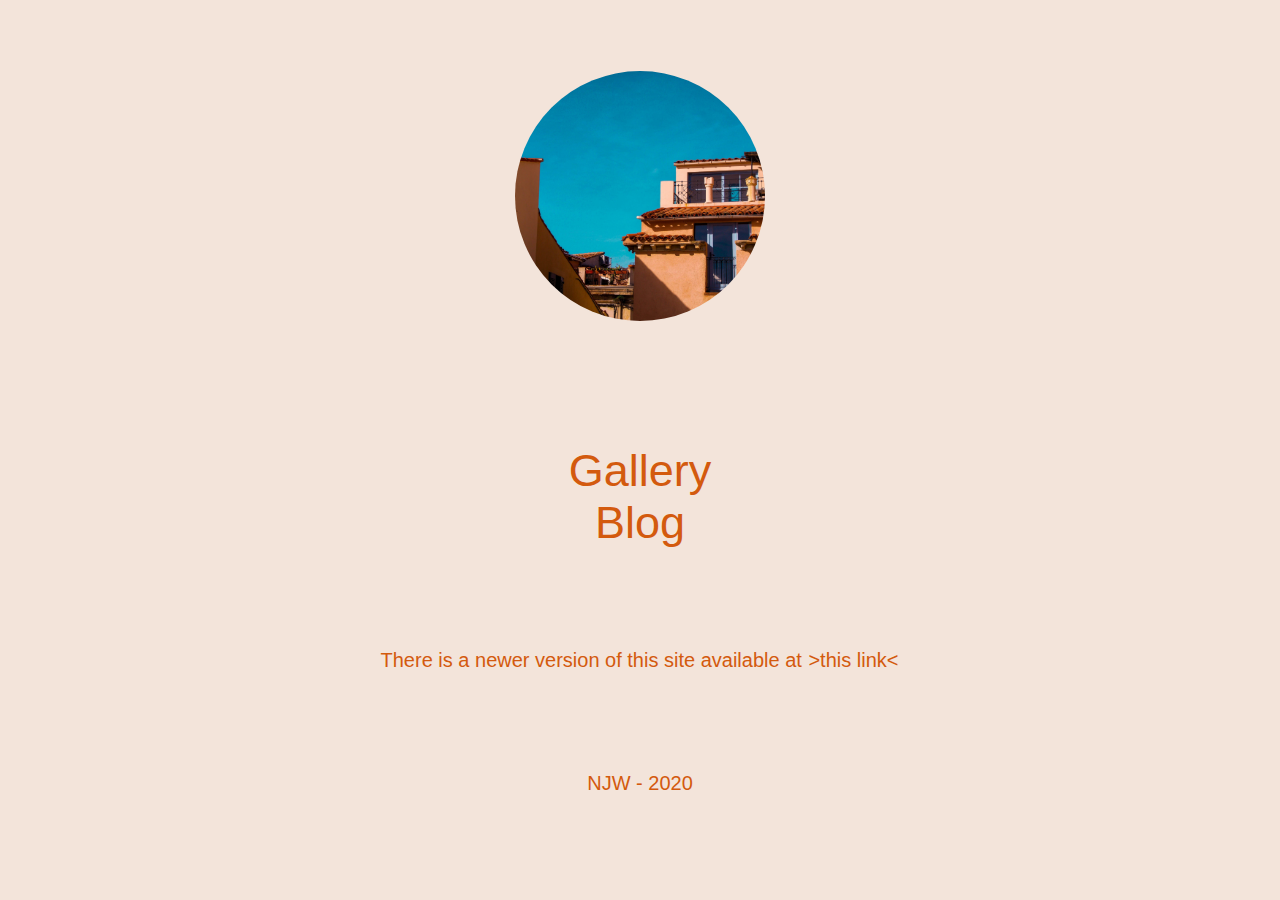
<file: index.html>
<!DOCTYPE html>
<html lang="en">
<head>
    <meta charset="UTF-8">
    <meta name="viewport" content="width=device-width, initial-scale=1.0">
    <title>NJW portfolio</title>
    <link rel="stylesheet" href="style.css">
    <!--<script type="text/javascript" src="js.js"></script> -->
</head>
<body>
    <div class="image-main">
        <img class="mepic" src="mypic.jpeg" alt="profilówka">
    </div>

    <div class="main-menu">
        <a href=gallery.html class='menu-options'>Gallery </a><br>
        <a class='menu-options' href="./jekyll-blog/index.html">Blog</a><br>
        
    </div>
    <!--
        Color switch - element który miał zmieniać kolor. Aktualnie niedostępny, ale wróci za jakiś czas
        ---

        <div class="div-color-switch">
            <a href="MojaStronalight.html" class="color-switch">☀️</a>
            <a href="MojaStrona.html" class="color-switch">🌑</a>
        </div>
    -->
    <p id="designedby">There is a newer version of this site available at <a href="https://njwww.netlify.app/">>this link<</a></p>
    <p id="designedby">NJW - 2020</p>
<script>
</script>
</body>
</html>
</file>
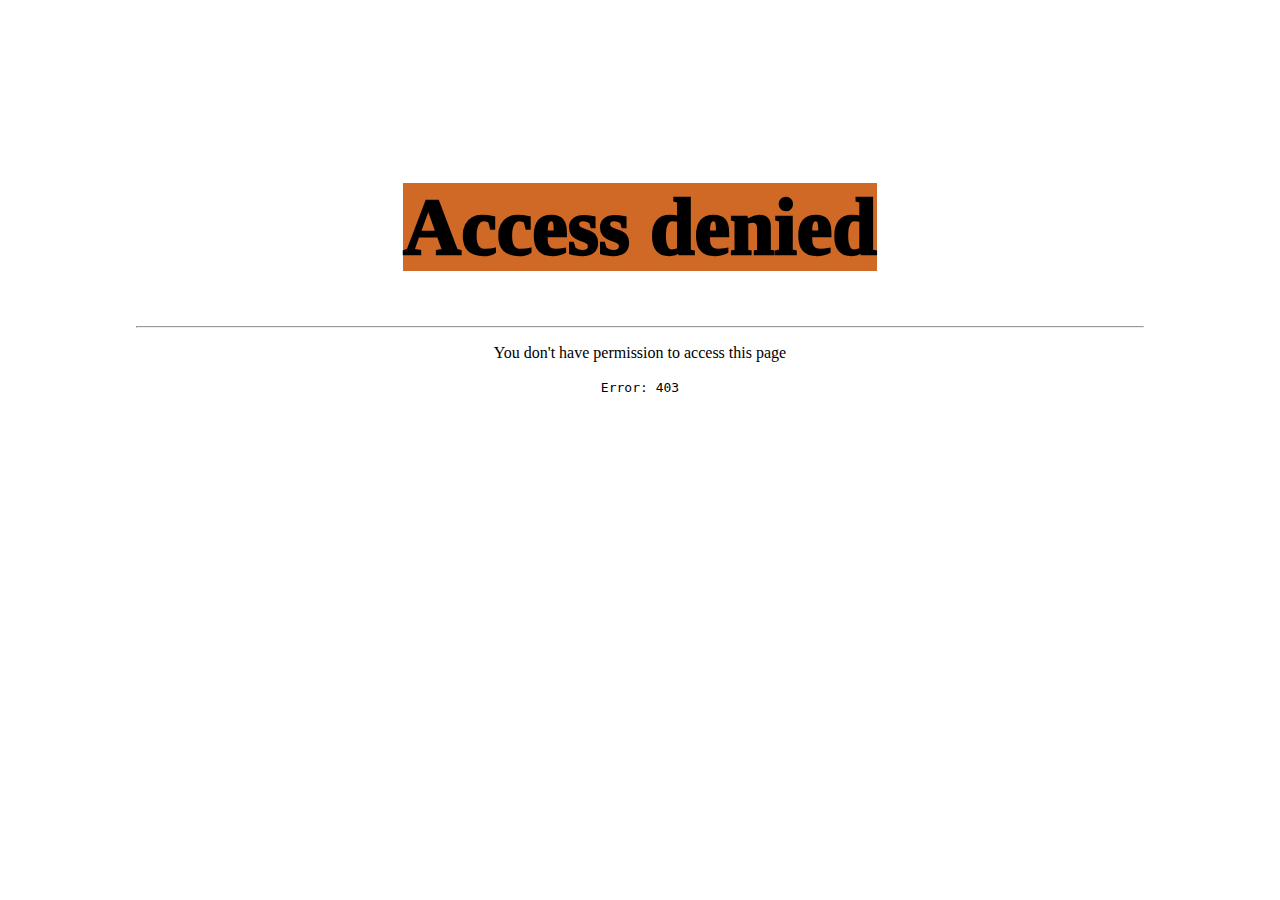
<file: 403-light.html>
<!DOCTYPE html>
<html lang="en">
<head>
    <meta charset="UTF-8">
    <meta http-equiv="X-UA-Compatible" content="IE=edge">
    <meta name="viewport" content="width=device-width, initial-scale=1.0">
    <title>403 | Forbidden</title>
    <link href="https://cdn.njwyganowski.com/picocss/css/pico.css" rel="stylesheet">
    <html data-theme="light"></html>
    <style>
        html {
            text-align: center;
            margin: 10%;

        }
        h1{
            font-size: 80px;
            font-weight: 1000;
        }
        mark {
            background-color: #d06826;
        }
    </style>
</head>
<body>
    <h1><mark>Access denied</mark></h1>
    <hr>
    <p>You don't have permission to access this page</p>
    <code>Error: 403</code>
    
</body>
</html>
</file>
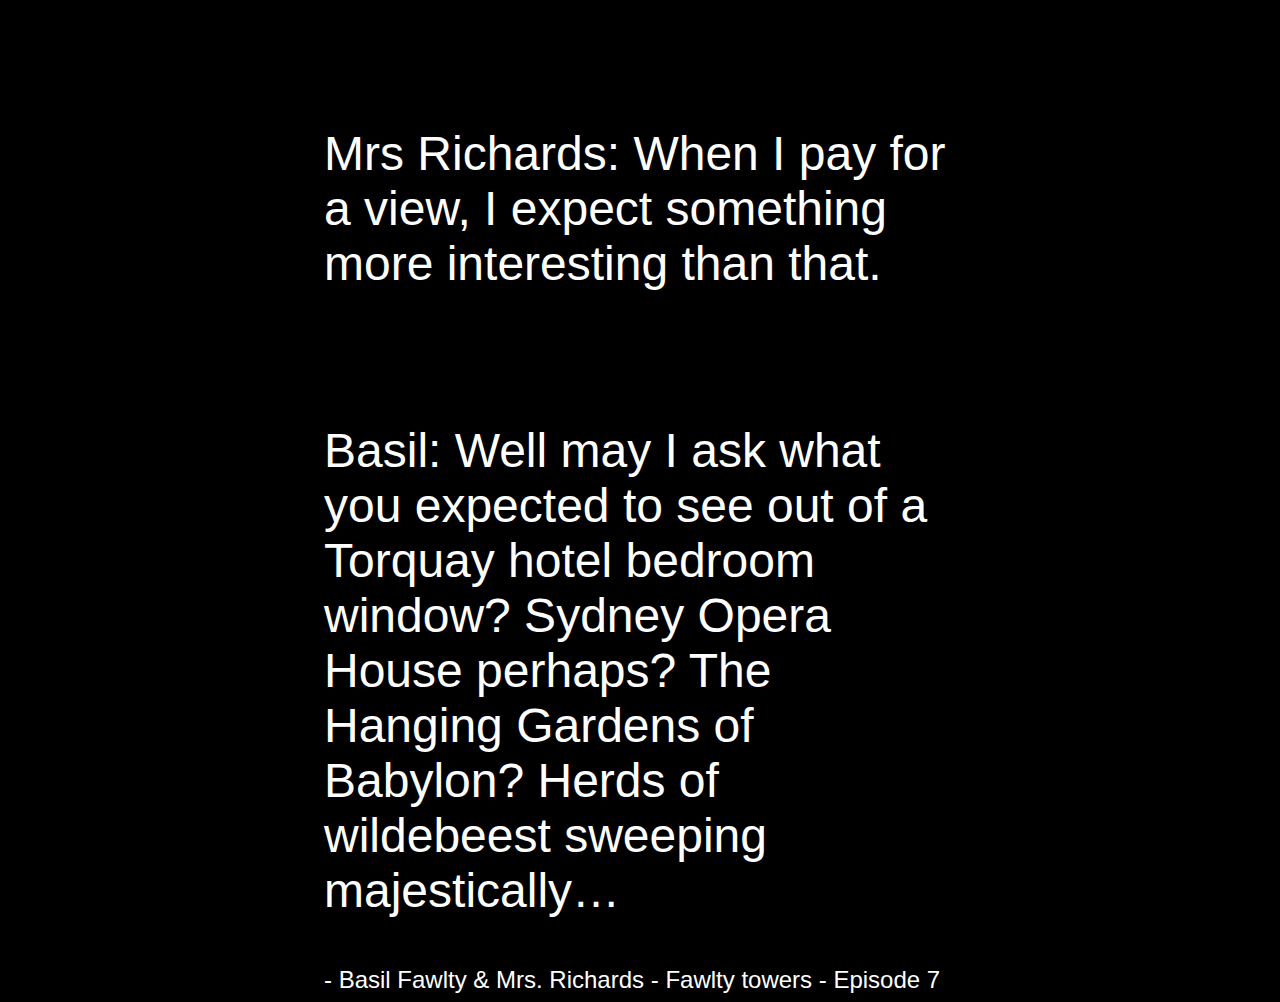
<file: sinkhole_landme_page.html>
<!DOCTYPE html>
<html lang="en">
<head>
    <meta charset="UTF-8">
    <meta http-equiv="X-UA-Compatible" content="IE=edge">
    <meta name="viewport" content="width=device-width, initial-scale=1.0">
    <title>I don't like the view</title>
<style>
        .text{
        font-family: Arial, sans-serif;
        color:white;
        font-size: 300%;
        margin-left: 25%;
        margin-right: 25%;
    }
    body{
        background-color: black;
    }
    #up{
        margin-top: 10%;
    }
    #who{
        font-family: Arial, sans-serif;
        color:white;
        font-size: 150%;
        margin-left: 25%;
        margin-right:25%;
    }
</style>


</head>
<body>
    <p class="text" id="up">Mrs Richards: When I pay for a view, I expect something more interesting than that.</p>
    <br>
    <br>
    <p class="text">Basil: Well may I ask what you expected to see out of a Torquay hotel bedroom window? Sydney Opera House perhaps? The Hanging Gardens of Babylon? Herds of wildebeest sweeping majestically…</p>
    <a id="who">- Basil Fawlty & Mrs. Richards - Fawlty towers - Episode 7</a>
</body>
</html>
</file>
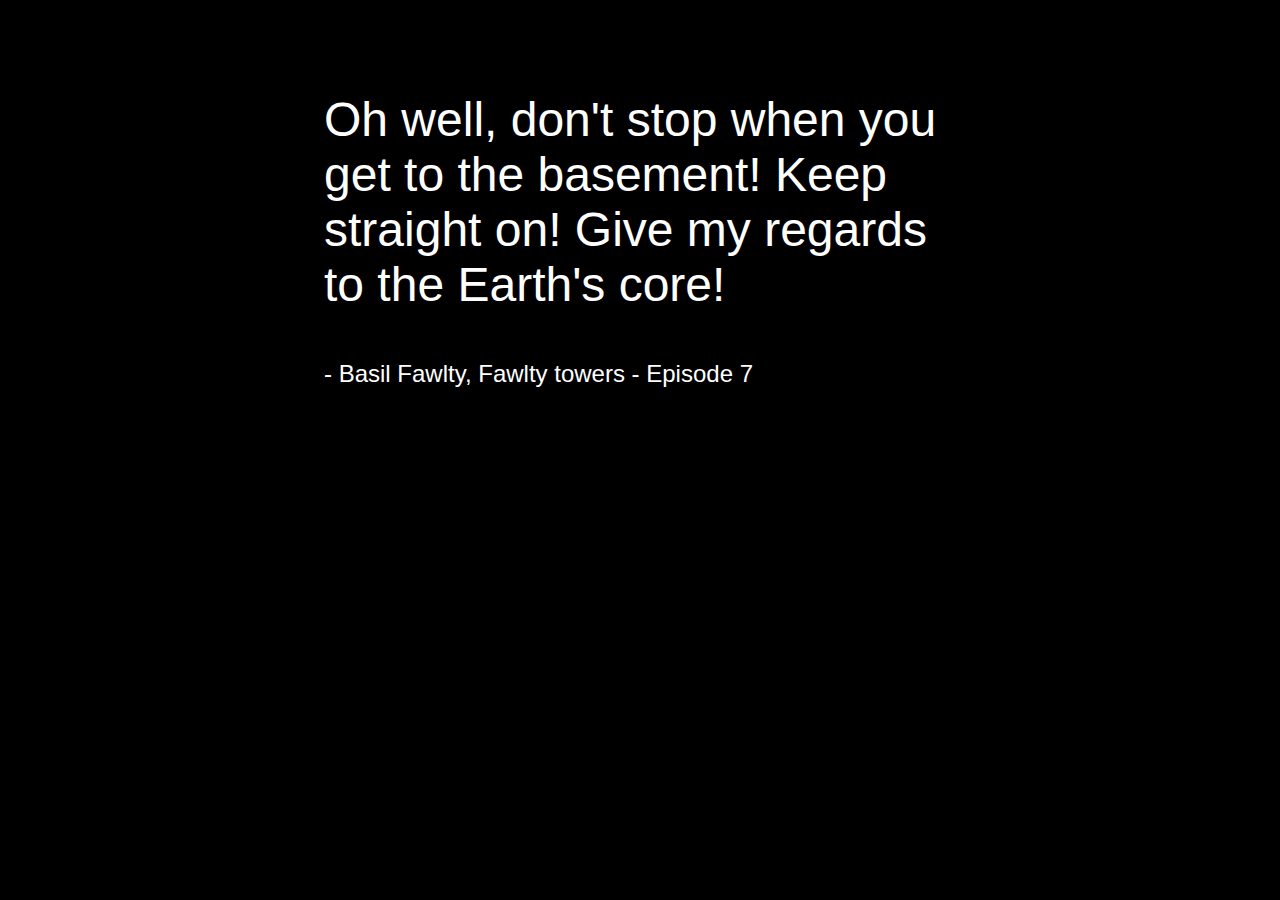
<file: sinkhole_landmepage_old2.html>
<!DOCTYPE html>
<html lang="en">
<head>
    <meta charset="UTF-8">
    <meta http-equiv="X-UA-Compatible" content="IE=edge">
    <meta name="viewport" content="width=device-width, initial-scale=1.0">
    <title>403</title>
<style>
        .text{
        font-family: Arial, sans-serif;
        color:white;
        font-size: 300%;
        margin-left: 25%;
        margin-right: 25%;
    }
    body{
        background-color: black;
    }
    #up{
        margin-top: 10%;
    }
    #who{
        font-family: Arial, sans-serif;
        color:white;
        font-size: 150%;
        margin-left: 25%;
        margin-right:25%;
    }
</style>


</head>
<body>
    <br>
    <br>
    <p class="text">Oh well, don't stop when you get to the basement! Keep straight on! Give my regards to the Earth's core!</p>
    <a id="who">- Basil Fawlty, Fawlty towers - Episode 7</a>
</body>
</html>
</file>
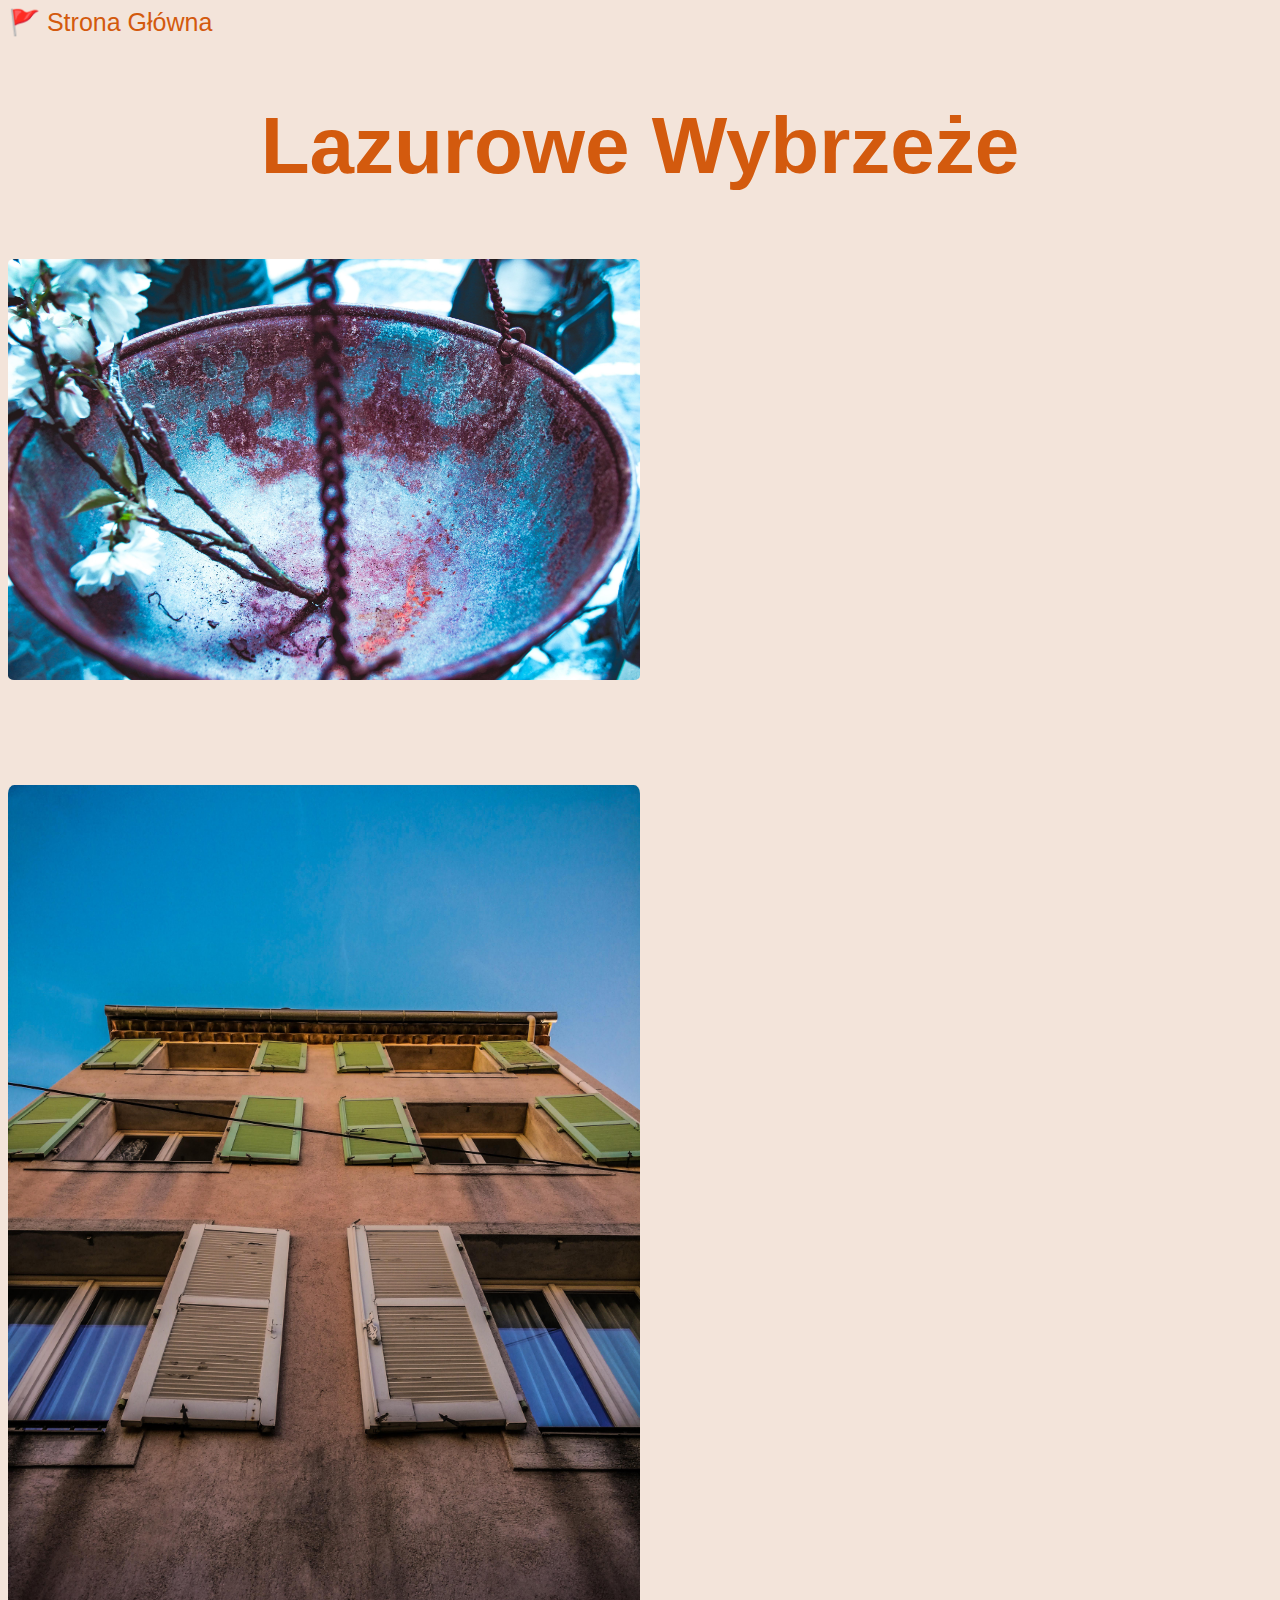
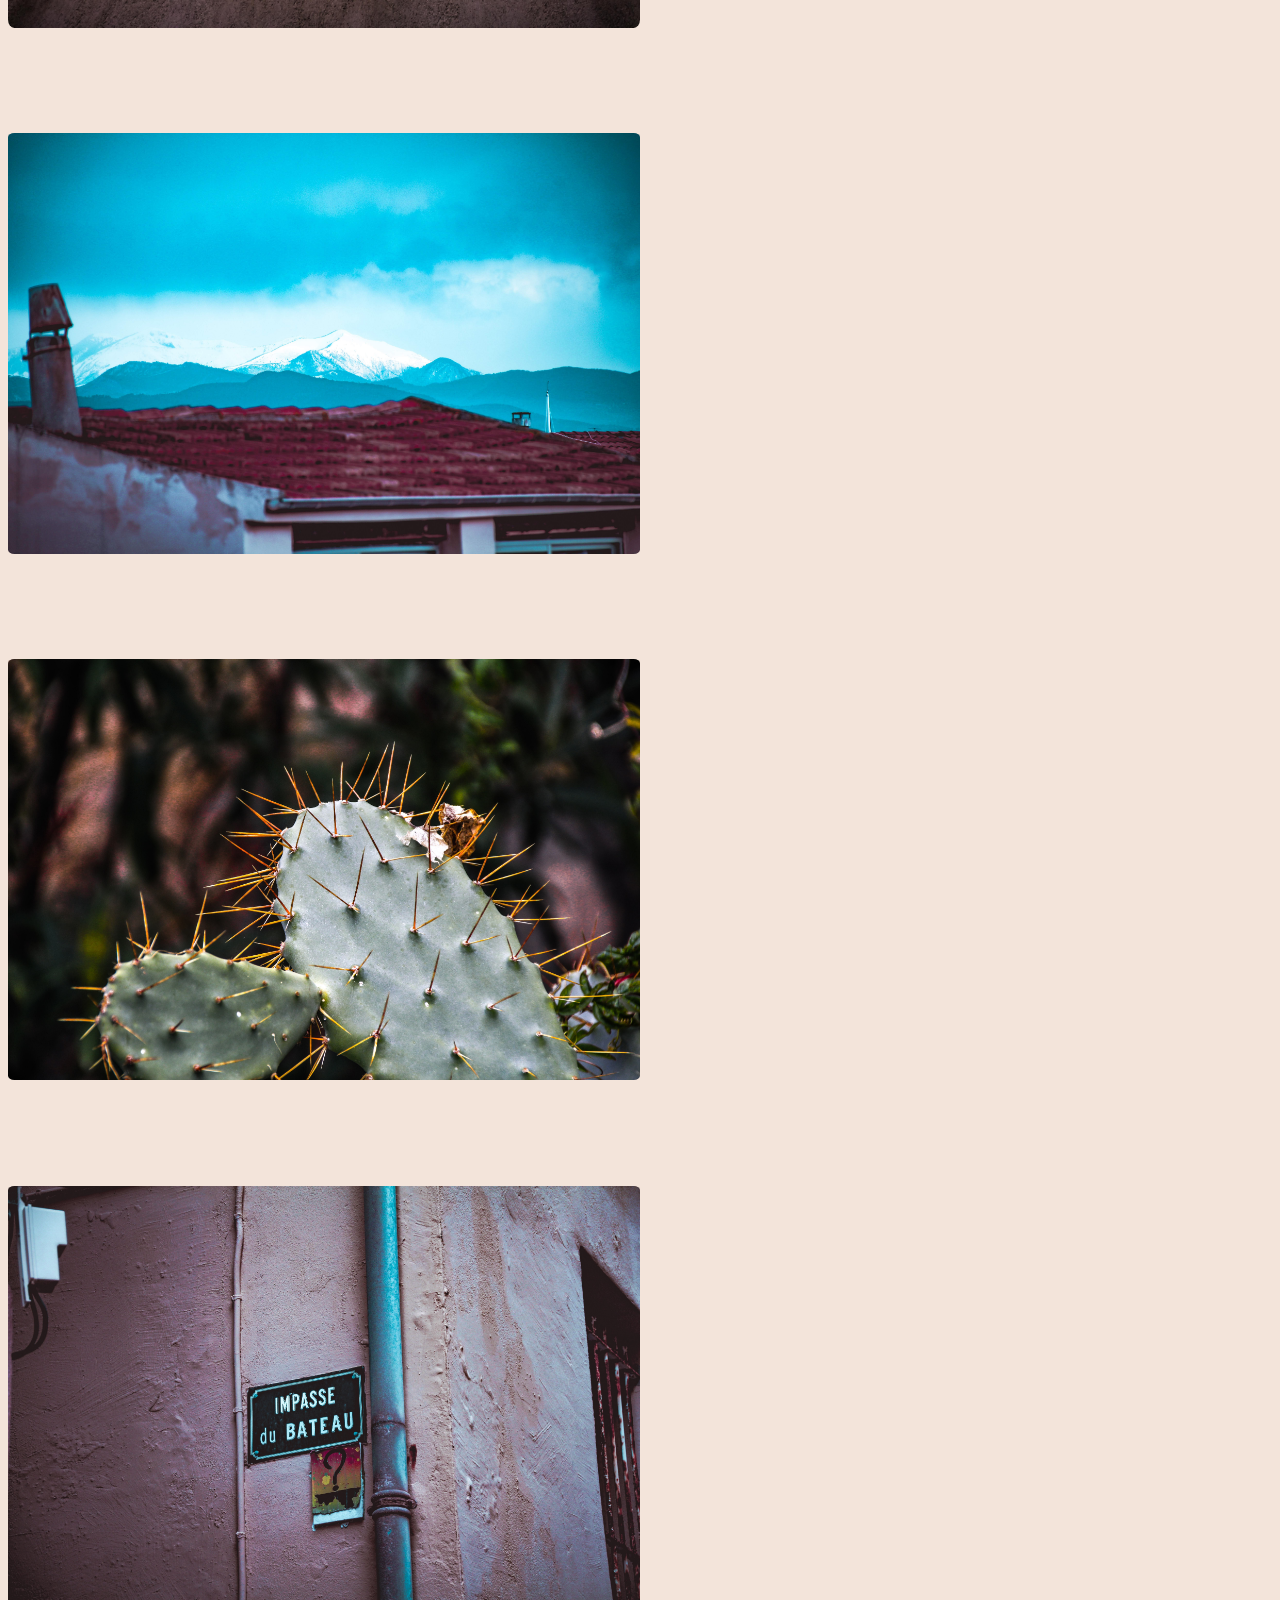
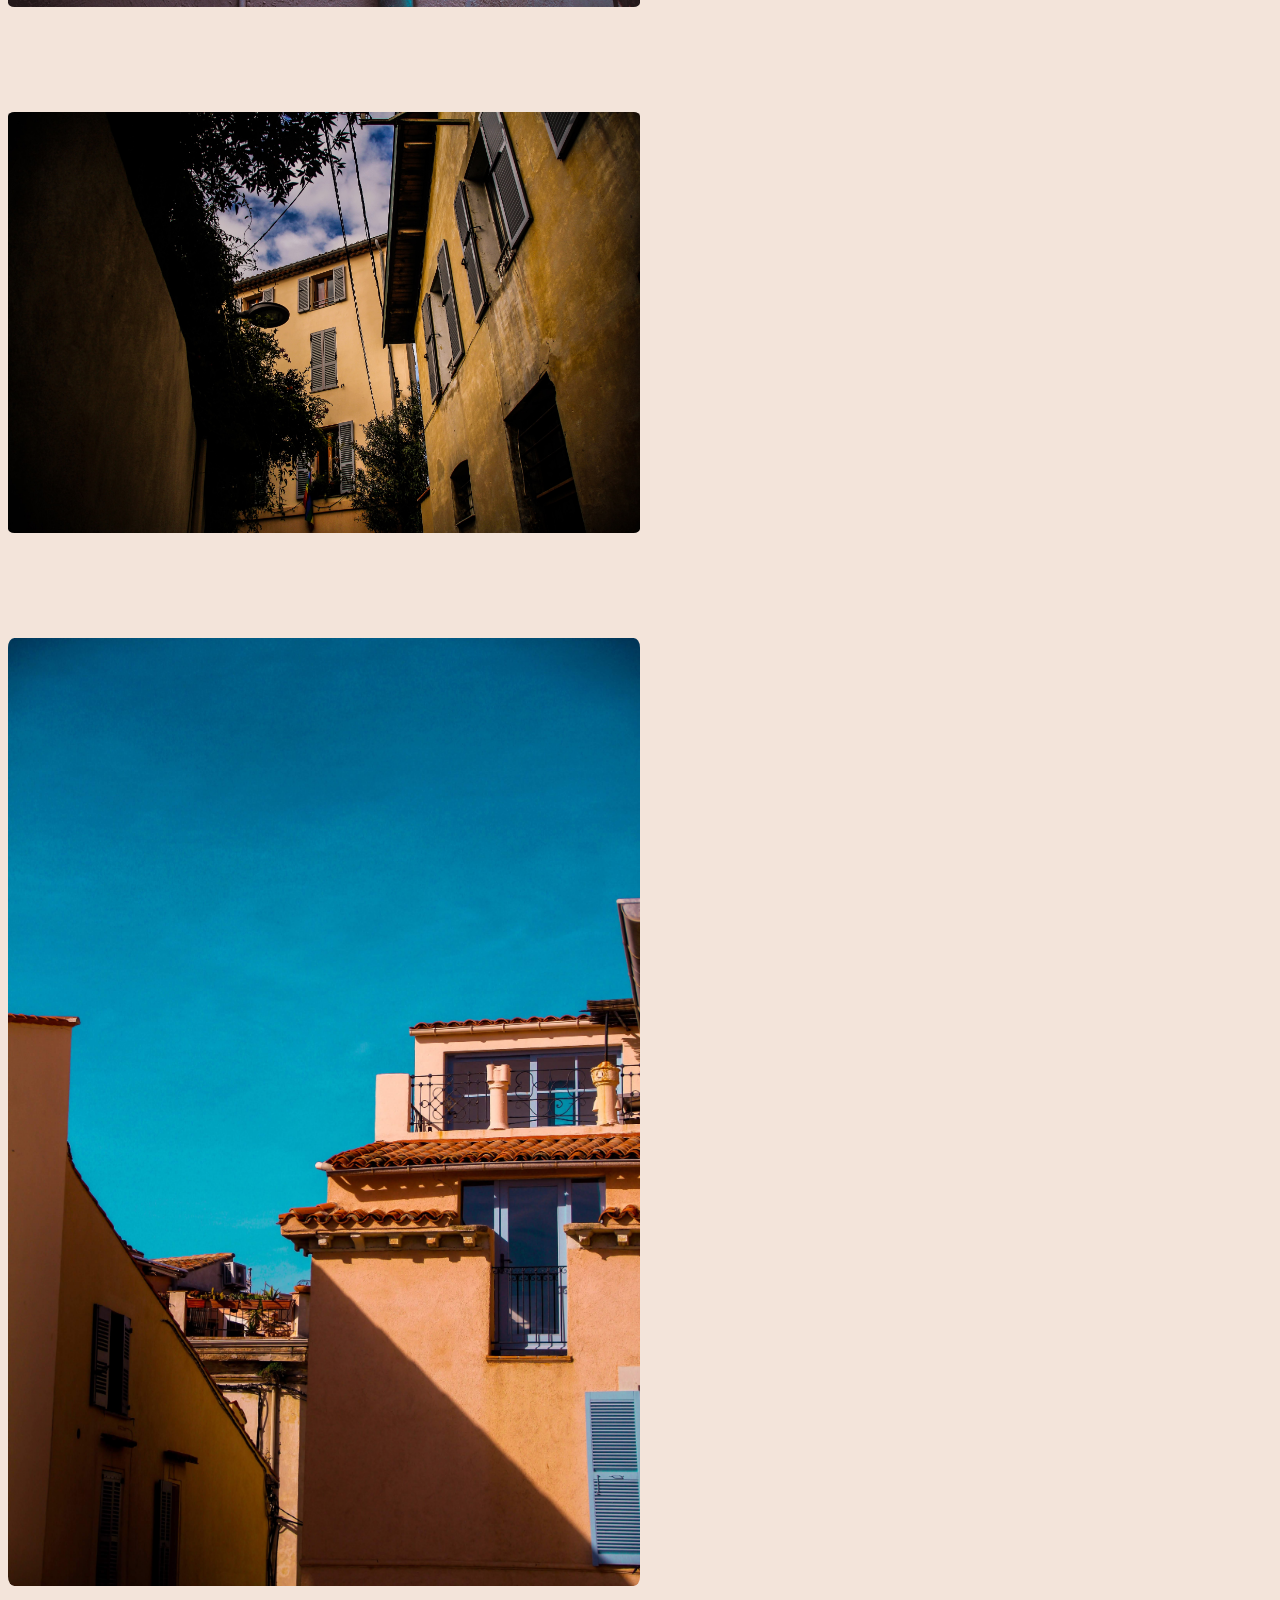
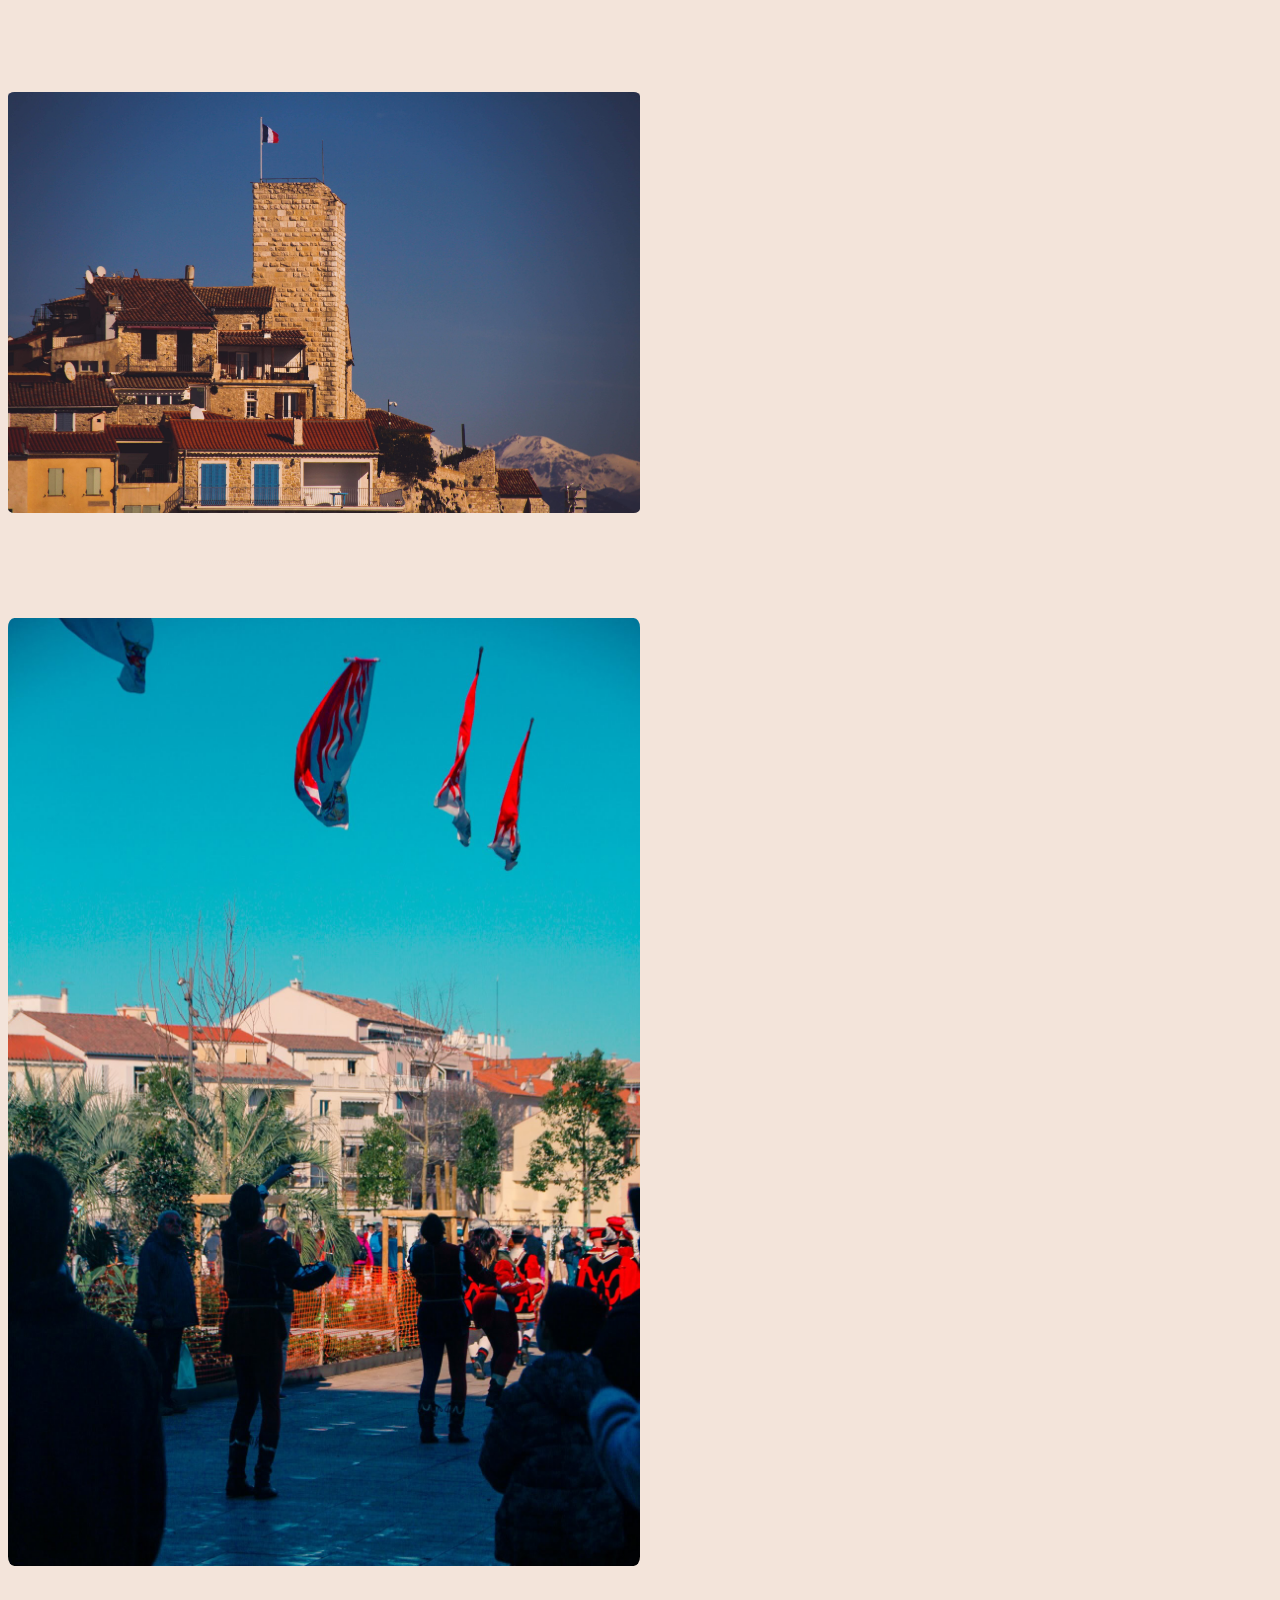
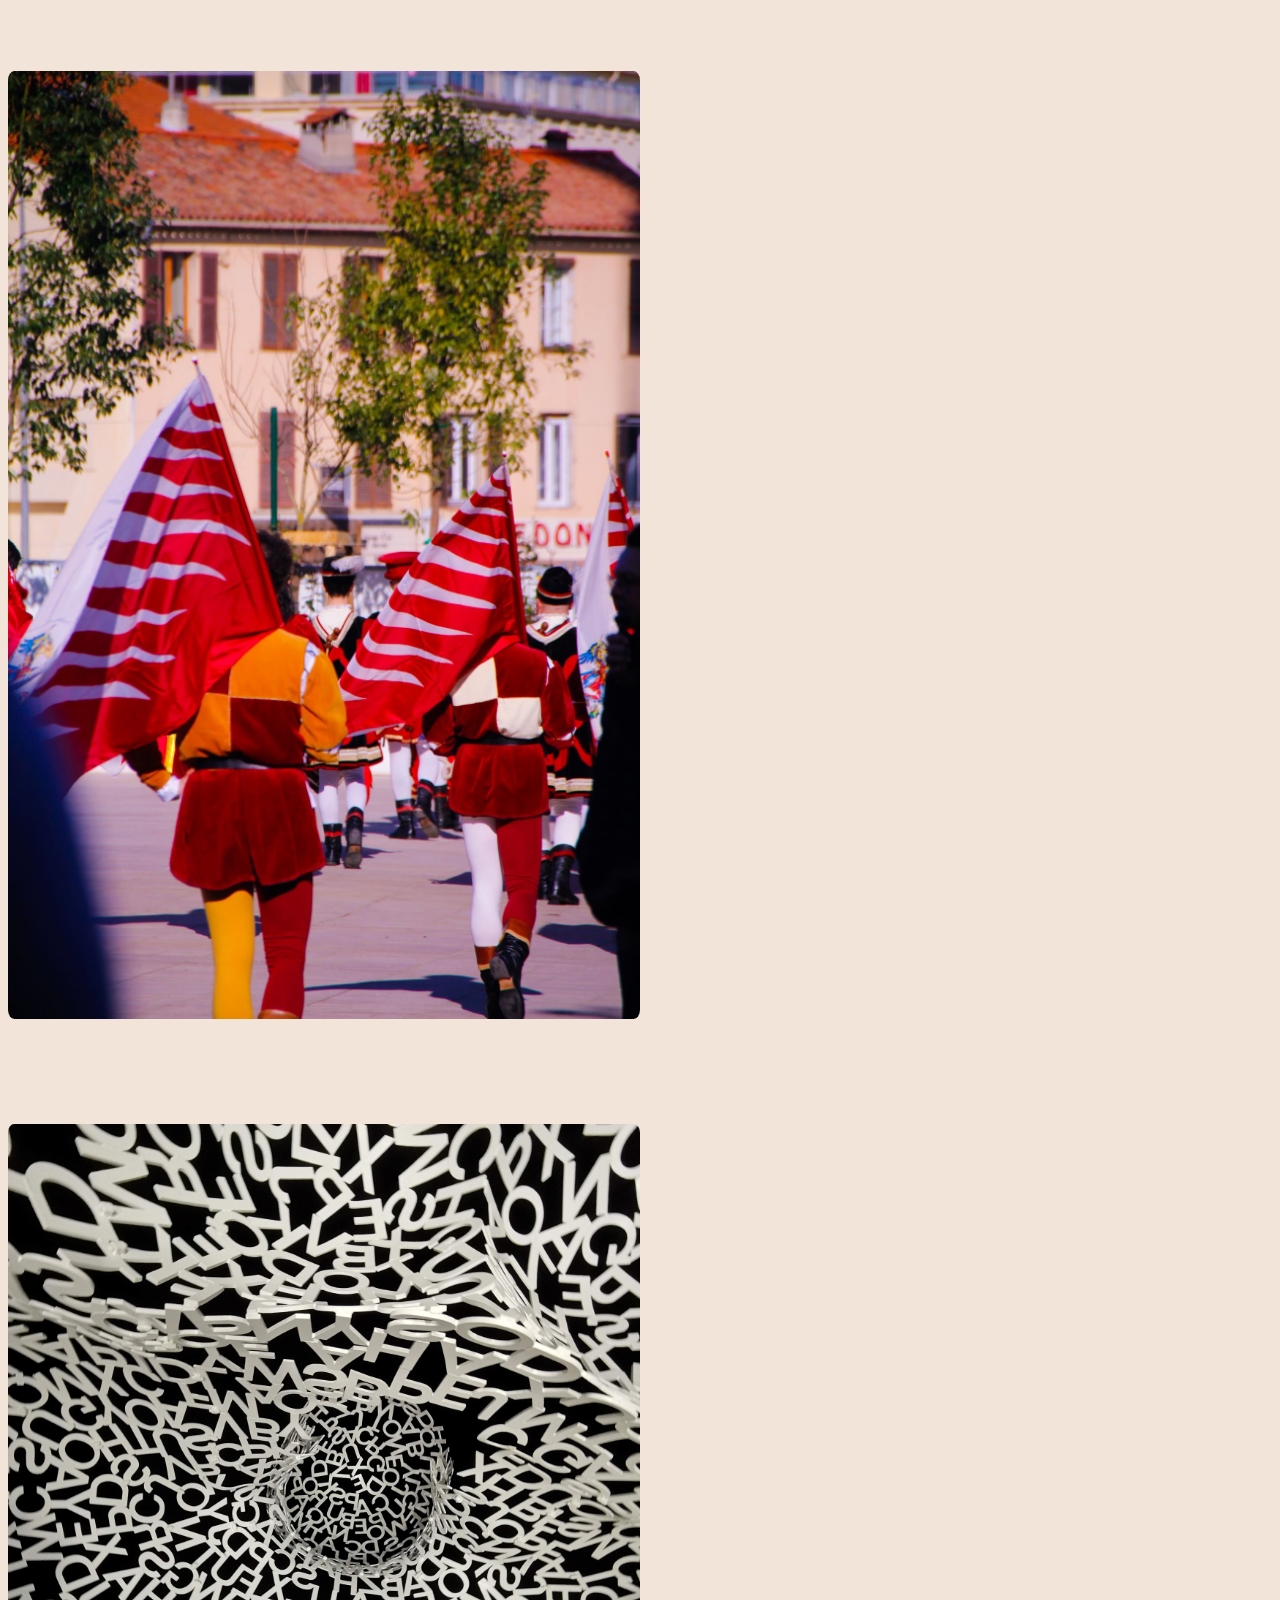
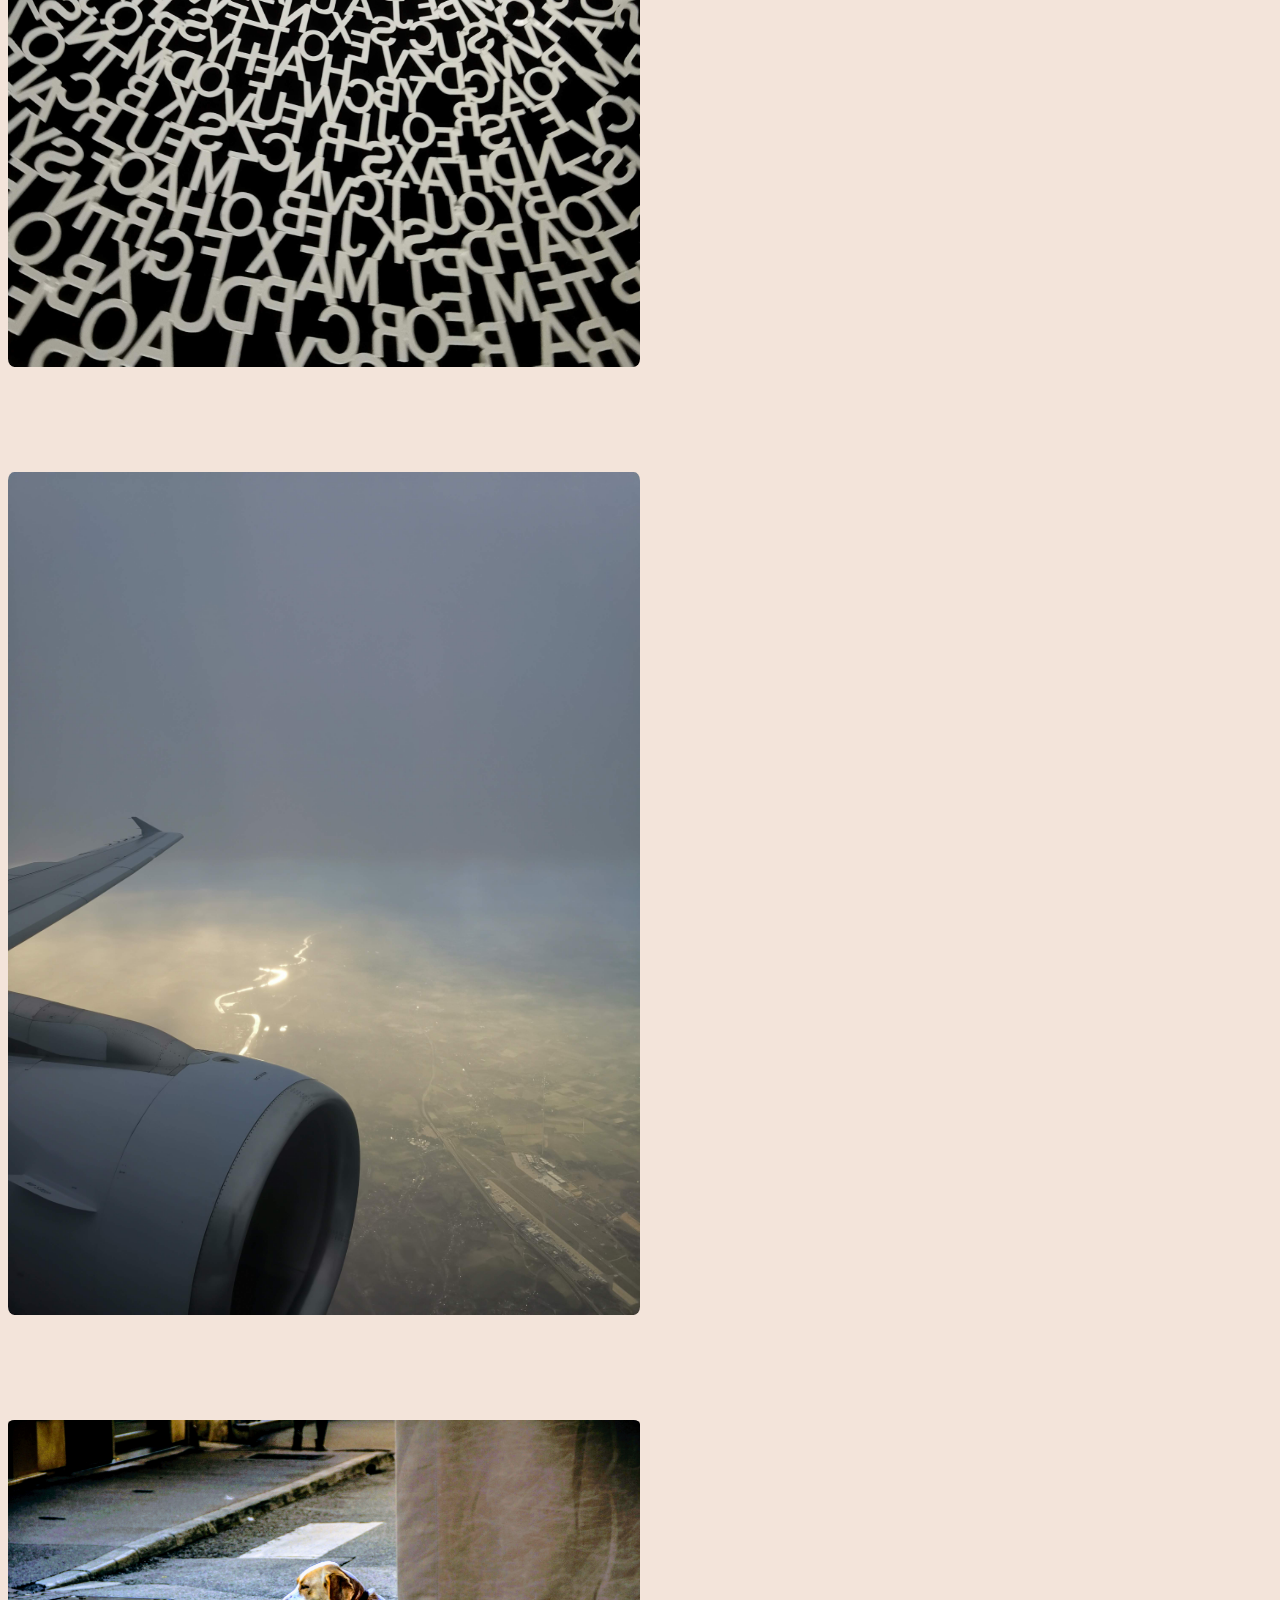
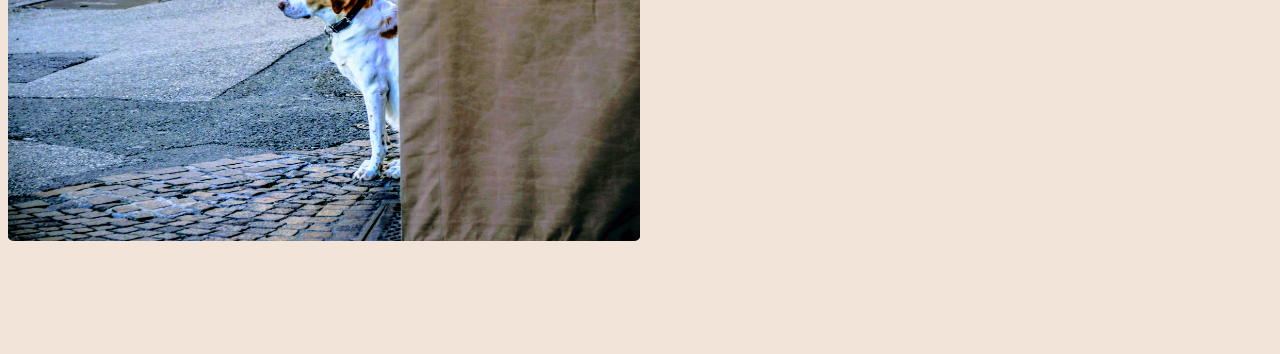
<file: Subgal-francja.html>
<!DOCTYPE html>
<html lang="en">
<head>
    <meta charset="UTF-8">
    <meta name="viewport" content="width=device-width, initial-scale=1.0">
    <title>Portfolio</title>
    <meta charset="UTF-8">
    <meta name="viewport" content="width=device-width, initial-scale=1.0">
    <!--<link rel="stylesheet" href="subgalcss.css">-->    
<style>

body{
    background-color: #F3E4DA;

}
.to-home
 {
    color: #D35A0E; 
    margin: 1px;
    font-family: 'Oswald', sans-serif;
    font-size:25px;
    text-decoration: none;
    text-align: center;
}

.g-gal-title{ /* "subgallery " title */
    text-align: center; 
    margin-top:5%;
    color: #D35A0E; 
    font-size: 80px;
    font-family: 'Oswald', sans-serif;
}
.gallery-title{
    float: center;
    width: 30%;
    height: 30%;
    margin-left: 10%;
    margin-bottom: 5%;
}
.images{
    text-align:center;
}
.gallery-cat1{
    width: 50%;
    height: 50%;
    margin-bottom: 8%;
    border-radius: 1%;
}


</style>




</head>
<!--
    
        Color switch - element który miał zmieniać kolor. Aktualnie niedostępny, ale wróci za jakiś czas
    ---


    <div class="div-g-color-switch">
        <a href="MojaStronalight.html" class="color-switch" id="g-First-switch">☀️</a>
        <a href="MojaStrona.html" class="color-switch">🌑</a><br>
    </div>



-->

    <a class="to-home" href="https://njwww.github.io">🚩 Strona Główna</a>

<h2 class="g-gal-title">Lazurowe Wybrzeże</h2>

    <img src="/Galeria/Lazurowe/Lazurowe (1).jpeg" class="gallery-cat1">
    <img src="/Galeria/Lazurowe/Lazurowe (2).jpeg" class="gallery-cat1">
    <img src="/Galeria/Lazurowe/Lazurowe (4).jpeg" class="gallery-cat1">
    <img src="/Galeria/Lazurowe/Lazurowe (5).jpeg" class="gallery-cat1">
    <img src="/Galeria/Lazurowe/Lazurowe (6).jpeg" class="gallery-cat1">
    <img src="/Galeria/Lazurowe/Lazurowe (4).jpg" class="gallery-cat1">
    <img src="/Galeria/Lazurowe/Lazurowe (7).jpg" class="gallery-cat1">
    <img src="/Galeria/Lazurowe/Lazurowe (8).jpg" class="gallery-cat1">
    <img src="/Galeria/Lazurowe/Lazurowe (9).jpg" class="gallery-cat1">
    <img src="/Galeria/Lazurowe/Lazurowe (10).jpg" class="gallery-cat1">
    <img src="/Galeria/Lazurowe/Lazurowe (13).jpg" class="gallery-cat1">
    <img src="/Galeria/Lazurowe/Lazurowe (15).jpg" class="gallery-cat1">
    <img src="/Galeria/Lazurowe/Lazurowe (17).jpg" class="gallery-cat1">



<!--
Dodawanie nowej galerii
Wzór
<img src="OKŁADKA_GALERII.jpg" href="STRONA GALERII" class="gallery-cat1"></img>
<h3 class="gallery-cat1" href="STRONA GALERII">NAZWA GALERII</h3>


-->
</body>
</html>
</file>
<file: style.css>
h3.gallery-pagename{
    margin-top: 0px;
    margin-bottom: 0px;
}
#designedby{ /*designed by - credit na dole */
    font-size:20px;
    color: #D35A0E ;
    text-align: center;
    margin-top:100px; 
    font-family: 'Oswald', sans-serif;
}
.mepic{ /* styl profilówki */
    height:250px;
    width: 250px;
    border-radius: 100%;
    margin-top: 5%;
}
.image-main{ /*profilówka do align */
    text-align: center;
}
.main-menu{ /*hrefy na stronie głównej */
    color: #D35A0E ;
    text-align: center;
    margin-top:120px;
    font-family: 'Oswald', sans-serif;
    font-size:45px;
    text-decoration: none;

} 
.menu-optons{ /*żeby href nie było podkreślone*/
    text-decoration: none;
}
a,p{
    color: #D35A0E; 
    margin: 1px;
   /* margin-top:25px; */
   /* padding: 15em; */
    text-align: center;
    font-family: 'Oswald', sans-serif;
    text-decoration: none;
}
h3 {
    color: #D35A0E; 
    margin: 1px;
    margin-top:25px;
   /* padding: 15em; */
    text-align: center;
    font-family: 'Oswald', sans-serif;
    font-size:30px;
}
body{ 
    background-color: #F3E4DA;
    text-decoration: none;
}
.post{ /*post w blogu - o ile nie będzie z WordPressa albo bloggera */
    border: 2px solid #F3E4DA;
    margin: 12%;
    margin-top:1px;
}
.div-color-switch{ /*div z emotkami do zmiany stylu - do wyśrodkowania i rozmiarów */
    text-align: center;
    margin-top:115px;
}
a.color-switch{ /*emotki na stronach głównych do zmiany stylu strony */
    text-decoration: none;
    margin: 1px;
    text-align: center;
    font-size:50px;  
}
.gallery-category{ /*styl galerii (szerokośc, zaokrąglenia itp)*/
    float: center;
    text-align:center;
    width: 50%;
    height: 50%;
    border-radius:17%;
    margin:15px;
    margin-top: 25px;
    margin-bottom: 25px;
}
 .gallery-cat{ /*żeby galeria była na środku */
    text-align:right;
    float: center;
    display: block;
}
#gallery-pagename{
    font-size:80px;
    float: left;
    display: block;
    margin-bottom: 15px;
}
 /*.gallery-color-switch{
    margin-left: 50%;
    margin-right: 50%;
}
*/
</file>
<file: subgalcss.css>
body{
    /*background-color: #F3E4DA;*/
    background-color: red;

}
.to-home
 {
    color: #D35A0E; 
    margin: 1px;
    font-family: 'Oswald', sans-serif;
    font-size:25px;
    text-decoration: none;
    text-align: center;
}

.g-gal-title{ /* "subgallery " title */
    text-align: center; 
    margin-top:5%;
    color: #D35A0E; 
    font-size: 80px;
    font-family: 'Oswald', sans-serif;
}
.gallery-title{
    float: center;
    width: 30%;
    height: 30%;
    margin-left: 10%;
    margin-bottom: 5%;
}
.images{
    text-align:center;
}
.gallery-cat1{
    width: 50%;
    height: 50%;
    margin-top: 25px
}
</file>
